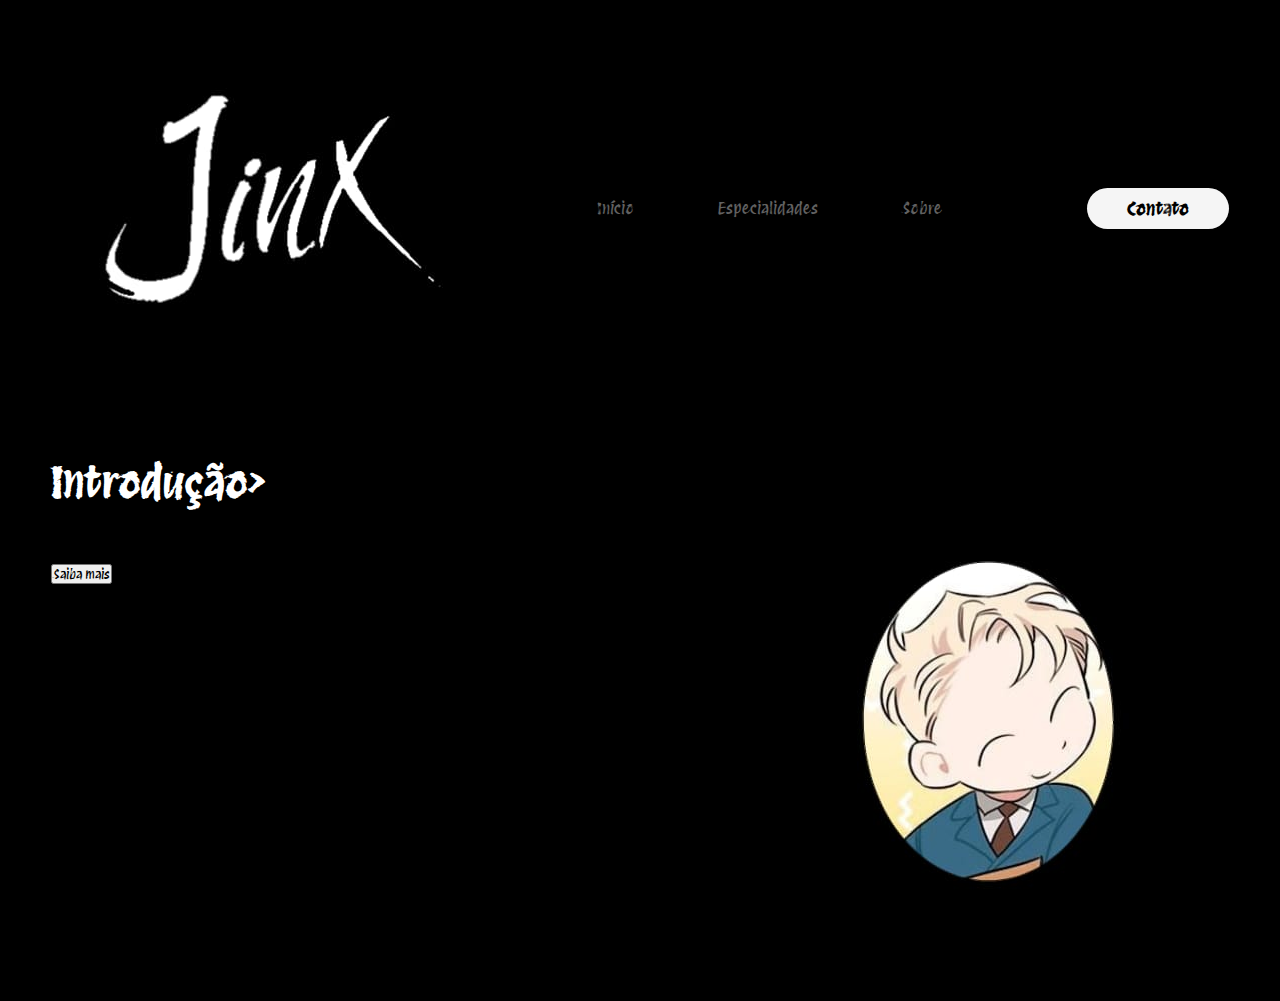
<file: index.html>
<!DOCTYPE html>
<html lang="en">
<head>
    <meta charset="UTF-8">
    <meta name="viewport" content="width=device-width, initial-scale=1.0">
    <link rel="stylesheet" href="style.css">
    <title>Portólio FAO</title>
</head>
<body>
    
    <header>
        <div class="interface">
            <div class="logo">
                <a href="#">
                    <img src="images/logo.jpg"." alt="logo do Portólio FAO">
                </a>
            </div><!--logo-->

            <nav class="menu-desktop" >
                <ul>
                    <li><a href="#">Início</a></li>
                    <li><a href="#">Especialidades</a></li>
                    <li><a href="#">Sobre</a></li>
                </ul>
            </nav>


            <div class="bnt-contato">
                <a href="#">

                    <button>Contato</button>
                </a>
            </div><!--btn-contato-->
        </div><!--interface-->
    </header>
    
    <main>
        <section class="topo-do-site">
            <div class="interface">
                 <div class="flex">
                    <div class="text-topo-do-site">
                        <h1>Introdução></h1>
                        <p>A mente não é um livro, para ser aberto à vontade e examinado a lazer. Os pensamentos não são gravados no interior dos 
                         crânios, para serem examinados por qualquer invasor. A mente é uma coisa complexa e de muitas camadas, Potter 
                         – ou pelo menos, a maioria das mentes são..</p>

                         <div class="bnt-contato">
                            <a href="#">
                            <button>Saiba mais</button>

                            </a>
                         </div>
                    </div><!--texto-topo-site-->
                    <div class="img-topo-do-site">
                        <img src="images/imagem2.jpg" alt="">

                    </div><!--imagem do topo-do-site-->
                 </div><!--flex-->
            </div><!--interface-->
         </section><!--topo do site-->
    </main>

</body>
</html>
</file>
<file: style.css>
/*GOOGLE FONTES*/
@import url('https://fonts.googleapis.com/css2?family=Protest+Revolution&display=swap" rel="stylesheet">');

/*ESTILO GERAL*/
*{
    margin: 0;
    padding: 0;
    box-sizing: border-box;
    font-family: 'Protest Revolution', sans-serif ;
}

body{
    background: black;
    height: 100vh;
}

.interface{
    max-width: 1280px;
    margin: 0 auto;
}
.flex{
    display: flex;
}


/*ESTILO DO CABEÇALHO*/
header{
    padding: 40px 4%;

}

header>.interface{
    display: flex;
    align-items:center;
    justify-content: space-between;

    
}

header a{
    color: rgb(97, 97, 97);
    text-decoration: none;
    display: inline-block;
    transition: .2s;
}

header a:hover{
    color: white;
    transform: scale(1.09);
}

header nav ul {
    list-style-type: none;

}

header nav ul li {
    display: inline-block;
    padding: 0 40px;

}

header .bnt-contato button{
    padding: 10px 40px;
    font-size: 18px;
    font-weight: 600;
    background: whitesmoke;
    border: 0;
    border-radius: 30px;
    cursor: pointer;
}

header .bnt-contato button:hover{
    box-shadow: 0px 0px 8px rgba(105, 104, 104, 0.927);
}


/*ESTILO DO TOPO DO SITE*/
section.topo-do-site{
    padding: 40px 4%;

}

section.topo-do-site.flex{
  align-items:  center;
  justify-content: center;
  gap:90px
}
.topo-do-site h1{
    color: white;
    font-size: 42px;
}

.topo-do-site.texto-topo-site p{
    color:white;
}
/*FIM DO ESTILO DO TOPO DO SITE*/
</file>
